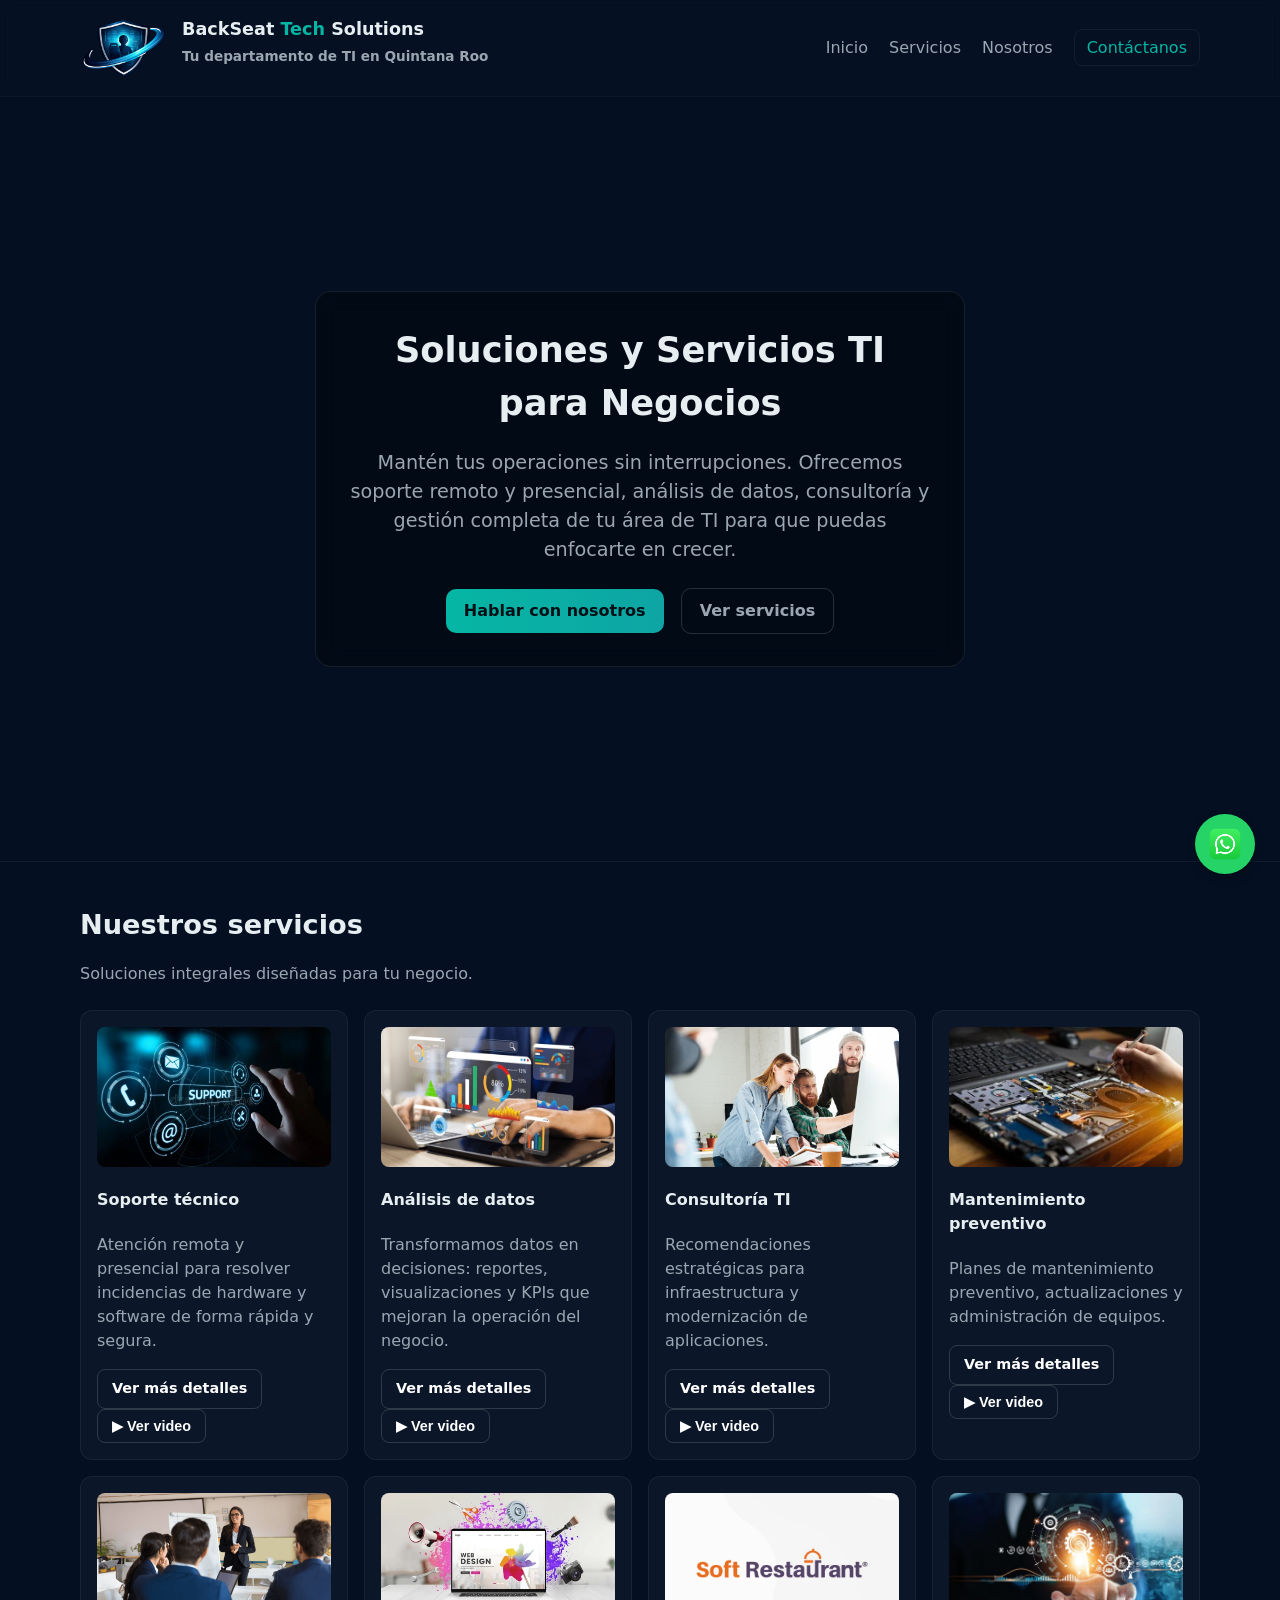
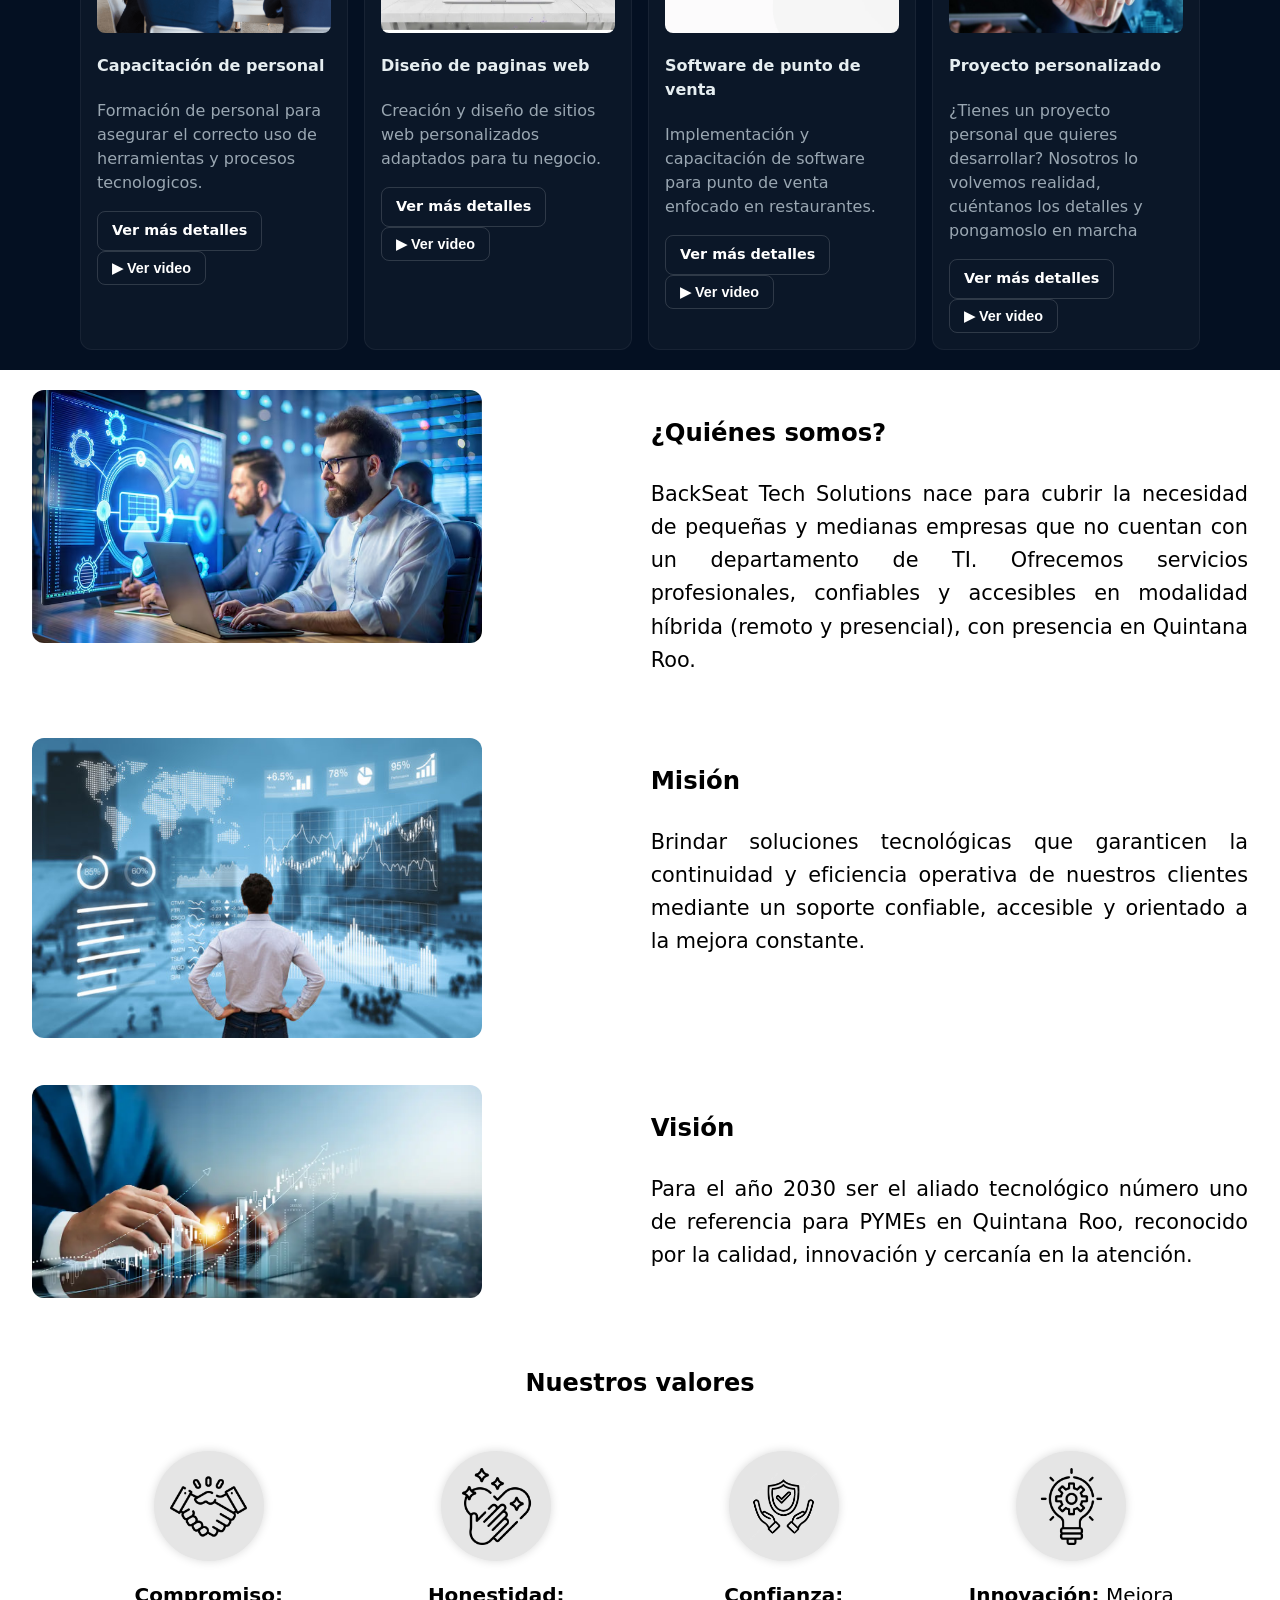
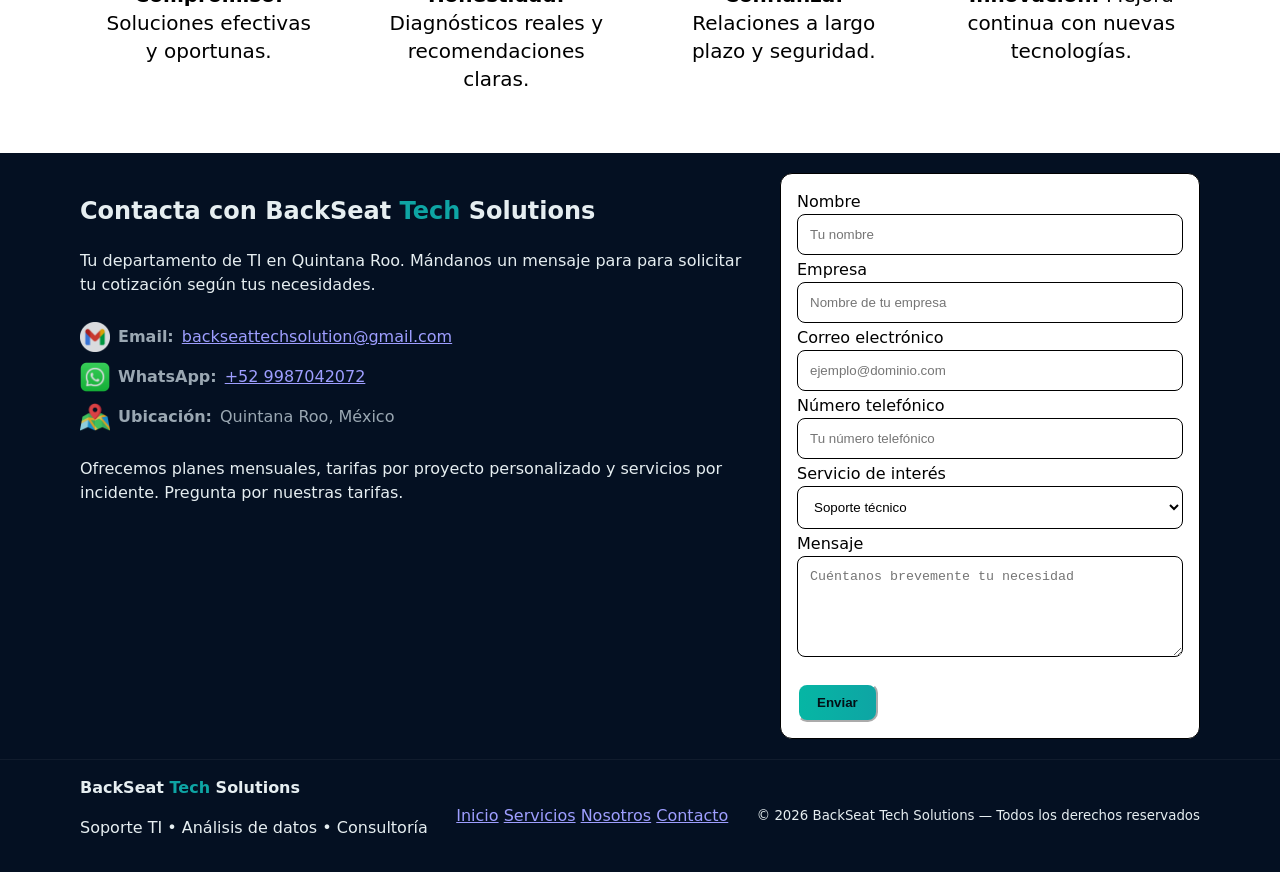
<file: index.html>
<!doctype html>
<html lang="es">
<head>
  <meta charset="utf-8" />
  <meta name="viewport" content="width=device-width,initial-scale=1" />
  <title>BackSeat Tech Solutions</title>
  <meta name="description" content="Soporte técnico, análisis de datos y consultoría TI para pequeñas y medianas empresas en Quintana Roo." />
  <link rel="stylesheet" href="styles.css" />
</head>


<body id="top">
  <div id="loader">
    <canvas id="loader-canvas"></canvas>
  </div>
  <header class="site-header">
    <div class="container header-inner">
      <div class="logo">
        <img src="Images/Escudo3.png" alt="BackSeat Logo">
      </div>
      <div class="brand">
        <h1>BackSeat<span> Tech</span> Solutions</h1>
        <h3 class="tagline">Tu departamento de TI en Quintana Roo</h3>
      </div>

      <nav class="main-nav" aria-label="Navegación principal">
        <a href="#top">Inicio</a>
        <a href="#servicios">Servicios</a>
        <a href="#sobre-nosotros">Nosotros</a>
        <a href="#contacto" class="cta">Contáctanos</a>
      </nav>
    </div>
  </header>

  <main>
    <!-- HERO -->
    <section class="hero">
      <video class="hero-image" autoplay muted loop playsinline webkit-playsinline>
        <source src="Images/Video2.mp4" type="video/mp4">
      </video>

      <!-- CONTENIDO CENTRADO Y CON TRANSPARENCIA -->
      <div class="hero-center">
        <div class="hero-box">
          <h2>Soluciones y Servicios TI para Negocios</h2>
          <p>
            Mantén tus operaciones sin interrupciones. Ofrecemos soporte remoto y presencial, análisis de datos, consultoría y
            gestión completa de tu área de TI para que puedas enfocarte en crecer.
          </p>
          <div class="hero-ctas">
            <a href="#contacto" class="btn primary">Hablar con nosotros</a>
            <a href="#servicios" class="btn ghost">Ver servicios</a>
          </div>
        </div>
      </div>
    </section>

    <!-- SERVICES -->
    <section id="servicios" class="section services">
     <div class="container">
      <h2 class="section-title">Nuestros servicios</h2>
      <p class="section-lead">Soluciones integrales diseñadas para tu negocio.</p>

      <div class="cards-grid">

        <article class="card">
          <div class="card-image">
           <img src="Images/20.jpg" alt="Soporte técnico">
          </div>
          <h4>Soporte técnico</h4>
          <p>Atención remota y presencial para resolver incidencias de hardware y software de forma rápida y segura.</p>
          <a href="servicios.html#soporte" class="btn btn-card">Ver más detalles</a>
          <button class="btn btn-card ver-video" data-video="Images/Soporte.mp4">
            ▶ Ver video
          </button>
        </article>

        <article class="card">
          <div class="card-image">
           <img src="Images/21.jpg" alt="Análisis de datos">
          </div>
          <h4>Análisis de datos</h4>
          <p>Transformamos datos en decisiones: reportes, visualizaciones y KPIs que mejoran la operación del negocio.</p>
          <a href="servicios.html#analisis" class="btn btn-card">Ver más detalles</a>
          <button class="btn btn-card ver-video" data-video="Images/Analisis.mp4">
            ▶  Ver video
          </button>
        </article>

        <article class="card">
          <div class="card-image">
           <img src="Images/22.jpg" alt="Consultoría TI"> 
          </div>
          <h4>Consultoría TI</h4>
          <p>Recomendaciones estratégicas para infraestructura y modernización de aplicaciones.</p>
          <a href="servicios.html#consultoria" class="btn btn-card">Ver más detalles</a>
          <button class="btn btn-card ver-video" data-video="Images/ConsulTI.mp4">
            ▶ Ver video
          </button>
        </article>

        <article class="card">
          <div class="card-image">
           <img src="Images/23.jpg" alt="Mantenimiento y gestión">
          </div>
          <h4>Mantenimiento preventivo</h4>
          <p>Planes de mantenimiento preventivo, actualizaciones y administración de equipos.</p>
          <a href="servicios.html#mantenimiento" class="btn btn-card">Ver más detalles</a>
          <button class="btn btn-card ver-video" data-video="Images/MantenimientoP.mp4">
            ▶ Ver video
          </button>
        </article>

        <article class="card">
          <div class="card-image">
           <img src="Images/24.jpg" alt="Capacitación y soporte remoto"> 
          </div>
          <h4>Capacitación de personal</h4>
          <p>Formación de personal para asegurar el correcto uso de herramientas y procesos tecnologicos.</p>
          <a href="servicios.html#personal" class="btn btn-card">Ver más detalles</a>
          <button class="btn btn-card ver-video" data-video="Images/CapaPer.mp4">
            ▶ Ver video
          </button>
        </article>

        <article class="card">
          <div class="card-image">
           <img src="Images/28.jpg" alt="Diseño de paginas web"> 
          </div>
          <h4>Diseño de paginas web</h4>
          <p>Creación y diseño de sitios web personalizados adaptados para tu negocio.</p>
          <a href="servicios.html#web" class="btn btn-card">Ver más detalles</a>
          <button class="btn btn-card ver-video" data-video="Images/Dweb.mp4">
            ▶ Ver video
          </button>
        </article>

        <article class="card">
          <div class="card-image">
           <img src="Images/25.jpg" alt="Software de punto de venta"> 
          </div>
          <h4>Software de punto de venta </h4>
          <p>Implementación y capacitación de software para punto de venta enfocado en restaurantes.</p>
          <a href="servicios.html#softrestaurant" class="btn btn-card">Ver más detalles</a>
          <button class="btn btn-card ver-video" data-video="Images/SoftRestaurant.mp4">
            ▶ Ver video
          </button>
        </article>

        <article class="card">
          <div class="card-image">
           <img src="Images/29.jpg" alt="Proyecto Personalizado"> 
          </div>
          <h4>Proyecto personalizado</h4>
          <p>¿Tienes un proyecto personal que quieres desarrollar? Nosotros lo volvemos realidad, cuéntanos los detalles y pongamoslo en marcha </p>
          <a href="servicios.html#proyecto" class="btn btn-card">Ver más detalles</a>
          <button class="btn btn-card ver-video" data-video="Images/PPe.mp4">
            ▶ Ver video
          </button>
        </article>

       </div>
      </div>
    </section>


    <!-- ABOUT -->
    <section id="sobre-nosotros" class="section about">

        <!-- Bloque 1 -->
      <div class="about-grid">
        <div class="izq">
         <img src="Images/2.jpg" alt="Descripción">
        </div>
    
        <div class="about-text">
          <h3>¿Quiénes somos?</h3>
          <p>
            BackSeat Tech Solutions nace para cubrir la necesidad de pequeñas y medianas empresas que no cuentan con un
            departamento de TI. Ofrecemos servicios profesionales, confiables y accesibles en modalidad híbrida (remoto y
            presencial), con presencia en Quintana Roo.
          </p>
        </div>
      </div>
         
        <!-- Bloque 2 -->
      <div class="about-grid">

        <div class="izq">
         <img src="Images/5.jpg" alt="Descripción">
        </div>
        
        <div class="about-text">
         <h3>Misión</h3>
          <p>
            Brindar soluciones tecnológicas que garanticen la continuidad y eficiencia operativa de nuestros clientes mediante
            un soporte confiable, accesible y orientado a la mejora constante.
          </p>
        </div>
      </div>

       <!-- Bloque 3 -->
      <div class="about-grid">

        <div class="izq">
         <img src="Images/3.jpg" alt="Descripción">
        </div>
        
        <div class="about-text">
         <h3>Visión</h3>
          <p>
            Para el año 2030 ser el aliado tecnológico número uno de referencia para PYMEs en Quintana Roo, reconocido por la calidad,
            innovación y cercanía en la atención.
          </p>
        </div>
      </div>


    </section>

    <!-- VALUES -->
    <section id="valores" class="section values">
      <div class="container">
        <h1 class="title">Nuestros valores</h1>

        <div class="values-grid">
          <div class="value-item">
            <div class="icon-circle">
              <img src="Images/7.png" alt="Compromiso">
            </div>
            <p><strong>Compromiso:</strong> Soluciones efectivas y oportunas.</p>
            
          </div>
        
          <div class="value-item">
            <div class="icon-circle">
              <img src="Images/8.png" alt="Honestidad">
            </div>
            <p><strong>Honestidad:</strong> Diagnósticos reales y recomendaciones claras.</p>
          </div>

          <div class="value-item">
            <div class="icon-circle">
              <img src="Images/9.png" alt="confianza">
            </div>
            <p><strong>Confianza:</strong>  Relaciones a largo plazo y seguridad.</p>
          </div>

          <div class="value-item">
            <div class="icon-circle">
             <img src="Images/10.png" alt="Innovación">
            </div>
            <p><strong>Innovación:</strong> Mejora continua con nuevas tecnologías.</p>
          </div>

        
      </div>
    </section>

    <!-- CONTACT -->
    <section id="contacto" class="section contact">
      <div class="container contact-grid">
        <div class="contact-info">
          <h2>Contacta con BackSeat <span class="word">Tech</span> Solutions</h2>
          <p>Tu departamento de TI en Quintana Roo. Mándanos un mensaje para para solicitar tu cotización según tus necesidades.</p>
          <ul class="contact-list">
            <li>
              <img src="Images/12.png" alt="gmail" class="icon">
              <strong>Email:</strong> 
              <a href="mailto:backseattechsolution@gmail.com?subject=Solicitud%20de%20información&body=Hola,%20me%20interesa%20conocer%20más%20sobre%20sus%20servicios.">
                backseattechsolution@gmail.com
              </a>
          
            </li>
            <li>
              <img src="Images/13.png" alt="whatsapp" class="icon icon-what">
              <strong>WhatsApp:</strong> <a href="https://wa.me/529987042072">+52 9987042072</a>
            </li>
            <li>
              <img src="Images/14.png" alt="Ubicación" class="icon">
              <strong>Ubicación:</strong> Quintana Roo, México</a>
            </li>
          </ul>


          <p class="small">Ofrecemos planes mensuales, tarifas por proyecto personalizado y servicios por incidente. Pregunta por nuestras tarifas.</p>
        </div>

        <form id="contactForm" class="contact-form" novalidate>
          <label for="name">Nombre</label>
          <input id="name" name="name" type="text" required placeholder="Tu nombre" />

          <label for="company">Empresa</label>
          <input id="company" name="company" type="text" placeholder="Nombre de tu empresa" />

          <label for="email">Correo electrónico</label>
          <input id="email" name="email" type="email" required placeholder="ejemplo@dominio.com" />

          <label for="number">Número telefónico</label>
          <input id="number" name="number" type="tel" required placeholder="Tu número telefónico" />

          <label for="service">Servicio de interés</label>
          <select id="service" name="service">
            <option>Soporte técnico</option>
            <option>Análisis de datos</option>
            <option>Consultoría TI</option>
            <option>Mantenimiento</option>
            <option>Capacitación de personal</option>
            <option>Diseño web</option>
            <option>SoftRestaurant</option>
            <option>Proyecto personalizado</option>
            
          </select>

          <label for="message">Mensaje</label>
          <textarea id="message" name="message" rows="5" placeholder="Cuéntanos brevemente tu necesidad"></textarea>

          <div class="form-actions">
            <button type="submit" class="btn primary">Enviar</button>
            
          </div>

         <!-- <p id="formMessage" class="form-message" role="status" aria-live="polite"></p>  -->
        </form>
      </div>
    </section>
  </main>

  <div id="videoModal" class="video-modal">

  <div class="video-content">

    <span class="cerrar-video">&times;</span>

    <video id="videoPlayer" autoplay controls>
      <source src="" type="video/mp4">
    </video>

  </div>

</div>

  <footer class="site-footer">
    <div class="container footer-grid">
      <div>
        <strong>BackSeat <span class="word">Tech</span> Solutions</strong>
        <p>Soporte TI • Análisis de datos • Consultoría</p>
      </div>
      <nav aria-label="Enlaces de pie de página">
        <a href="#top">Inicio</a>
        <a href="#servicios">Servicios</a>
        <a href="#sobre-nosotros">Nosotros</a>
        <a href="#contacto">Contacto</a>
        
      </nav>
      <small>© <span id="year"></span> BackSeat Tech Solutions — Todos los derechos reservados</small>
    </div>
  </footer>
  
  <div id="toast" class="toast"></div>

  
  <script src="script.js"></script>

  <div class="whatsapp-container">

  <div class="whatsapp-message">
    ¿Necesitas ayuda?<br>
    Escríbenos por WhatsApp
  </div>

  <a href="https://wa.me/529987042072?text=Hola%20vi%20su%20pagina%20y%20me%20interesa%20saber%20mas%20informacion%20sobre%20sus%20servicios"
    class="whatsapp-float"
    target="_blank">

    <img src="Images/13.png" alt="WhatsApp">

    </a>

  </div>
</body>


</html>
</file>
<file: styles.css>
:root{
  --bg: #0b1220;
  --muted: #9aa7b2;
  --accent: #06b6a4;
  --accent-2: #0ea5a4;
  --card: #071022;
  --glass: rgba(255,255,255,0.05);
  --max-width: 1120px;
  --radius: 12px;
  --gap: 1.25rem;
  font-family: Inter, ui-sans-serif, system-ui, -apple-system, "Segoe UI", Roboto;
  color-scheme: dark;
}

*{box-sizing:border-box}
html,body{height:100%}
body{
  margin:0;
  background: #041022;
  color:#e6eef1;
  line-height:1.5;
}

.container{
  width:min(94%,var(--max-width));
  margin:0 auto;
}


/* HEADER */
.site-header{
  position:sticky;
  top:0; z-index:50;
  backdrop-filter:blur(6px);
  background:rgba(7,16,34,0.5);
  border-bottom:1px solid rgba(255,255,255,0.03);
}
.header-inner{
  display:flex; 
  align-items:center;
  padding:1rem 0;
  gap: 12px;
}



.brand{
  display:flex;
  flex-direction:column;
  justify-content:center;
}
.brand h1{margin:0;font-size:1.1rem}
.brand h1 span{color:var(--accent)}
.tagline{margin-top:4px;color:var(--muted);font-size:0.85rem}

.logo img{
  width: 90px;      /* tamaño del logo */
  height: auto;
  display: block;
}

.logo{
  display: flex;
  align-items: center;
}
.brand{
  display:flex;
  flex-direction:column;
  justify-content:center;
}

/* NAV */
.main-nav{
  margin-left: auto;
}
.main-nav a{
  color:var(--muted);
  text-decoration:none;
  margin-left:1rem;
  font-size:1rem;
  transition: all 0.25s ease;
}
.main-nav a.cta{
  padding:8px 12px; border-radius:8px;
  border:1px solid rgba(255,255,255,0.06);
  color:var(--accent);
  transition: all 0.25s ease;
}
.main-nav a:hover{
  color: var(--accent);
  transform: translateY(-1px);
}
.main-nav a.cta:hover{
  background: linear-gradient(90deg,var(--accent),var(--accent-2));
  color:#031016;
  border-color: transparent;
  transform: translateY(-2px);
  box-shadow: 0 8px 20px rgba(6,182,164,0.35);
}

/* HERO */


.hero{
  position:relative;
  height:85vh;
  display:flex;
  align-items:center;
  justify-content:center;
  overflow:hidden;
  border-bottom:1px solid rgba(255,255,255,0.05);
}



.hero-image {
  position: absolute;
  top: 0;
  left: 0;
  width: 100%;
  height: 100%;
  object-fit: cover;
  z-index: -1;
  filter: brightness(0.45);
}

/* CUADRO TRANSPARENTE */
.hero-center{
  display:flex;
  justify-content:center;
  width:100%;
}

.hero-box{
  max-width:650px;
  padding:2rem;
  background:rgba(0,0,0,0.35);
  backdrop-filter:blur(10px);
  border-radius:16px;
  border:1px solid rgba(255,255,255,0.08);
  text-align:center;
}

.hero-box h2{
  font-size:2.2rem;
  margin:0 0 1rem;
}

.hero-box p{
  color:var(--muted);
  font-size:1.2rem;
  margin-bottom:1.5rem;
}

/* BOTONES */
.btn{
  padding:10px 18px;
  border-radius:10px;
  text-decoration:none;
  font-weight:600;
  cursor:pointer;
  display:inline-block;
  transition: all 0.25s ease;
}

.btn.primary{
  background:linear-gradient(90deg,var(--accent),var(--accent-2));
  color:#031016;
  margin-right:0.75rem;
}

.btn.ghost{
  background:transparent;
  border:1px solid rgba(255,255,255,0.15);
  color:var(--muted);
}

/* HOVER BOTÓN PRINCIPAL */
.btn.primary:hover{
  transform: translateY(-3px) scale(1.03);
  box-shadow: 0 10px 25px rgba(6,182,164,0.35);
}

/* HOVER BOTÓN GHOST */
.btn.ghost:hover{
  transform: translateY(-3px);
  border-color: white;
  color: white;
  background: rgba(255,255,255,0.05);
}

/* SECCIONES GENERALES */
.section{
  padding:1.25rem 0;border-top:0px solid rgba(255,255,255,0.02)
}
.section-title{
  font-size:1.7rem;margin-bottom:0.25rem
}
.section-lead{
  color:var(--muted);margin-bottom:1.5rem
}




/* CARDS */

.cards-grid{
  
  display:grid;
  grid-template-columns:repeat(auto-fit,minmax(220px,1fr));
  gap:1rem;
}
.card{
  background:rgba(255,255,255,0.03);
  padding:1rem; border-radius:12px;
  border:1px solid rgba(255,255,255,0.05);
}
.card p{
  color:var(--muted)
}

.card-image{
  width: 100%;
  height: 140px;          /* espacio reservado para la imagen */
  background: rgba(255,255,255,0.04);
  border-radius: 8px;
  margin-bottom: 0.75rem;
  overflow: hidden;
}

.card-image img{
  width: 100%;
  height: 100%;
  object-fit: cover;
}

/* BOTÓN EN TARJETAS */
.btn-card{
  padding:8px 14px;
  border-radius:8px;
  font-size:0.9rem;
  font-weight:600;
  text-decoration:none;
  border:1px solid rgba(255,255,255,0.15);
  color:white;
  background:transparent;
  transition:all 0.2s ease;
  display:inline-flex;
  align-items:center;
  justify-content:center;
}
.btn-card:hover{
  background: linear-gradient(90deg,var(--accent),var(--accent-2));
  color:#031016;
  border-color: transparent;
}

.card-buttons{
  display:flex;
  gap:10px;
  margin-top:10px;
}


.card{
  transition:transform .25s ease, box-shadow .25s ease;
}

.card:hover{
  transform:translateY(-6px);
  box-shadow:0 12px 30px rgba(0,0,0,.35);
}

#loader{
  position:fixed;
  top:0;
  left:0;
  width:100%;
  height:100%;
  background:#0b0b0b;
  display:flex;
  justify-content:center;
  align-items:center;
  z-index:9999;
  transition:opacity 0.8s ease;
}

#loader.hidden{
  opacity:0;
  pointer-events:none;
}

#loader-canvas{
  width:100%;
  height:100%;
}





/* ABOUT */
.about{
    background-color: white;
    color: black;
    padding-left: 2rem;
    padding-right: 2rem;
    display: flex;
    flex-direction: column;
    gap: 40px;
}


.izq{
    width: 100%;
}

.izq img{
    width: 400%;
    max-width: 450px;
    height: auto;
    border-radius: 12px;
    object-fit: cover;
}

.about-text {
    
    width: 100%;     
    color: black;
    font-size: 1.3rem;
    line-height: 1.6;
    text-align: justify;

}
.about-grid{
    display:grid;
    grid-template-columns:1fr 2fr;
    gap:20rem;
    align-items: right;
}
.cta-box{
  color: white;
  background:var(--card);
  padding:1rem;
  border-radius:12px;
  border:1px solid rgba(255, 255, 255, 0.916);
}

/* VALUES */
.values{
  background-color: white;
  color: black;
}

.title{
  text-align: center;
  color: black;

}

.values-grid {
  display: grid;
  grid-template-columns: repeat(auto-fill, minmax(220px, 1fr));
  gap: 30px;
  margin-top: 30px;
}

.value-item {
  text-align: justify;
  padding: 20px;
}

.icon-circle {
  width: 110px;
  height: 110px;
  border-radius: 100%;
  overflow: hidden;
  margin: 0 auto 15px auto;
  display: flex;
  justify-content: center;
  align-items: center;
  background: #e5e5e5; /* color de fondo del círculo */
  box-shadow: 0 0 10px rgba(0,0,0,0.15);
}

.icon-circle img {
  width: 70%;
  height: 70%;
  object-fit: contain;
}

.values-grid p {
  text-align: center;
  font-size: 20px;
  line-height: 1.4;
}

/* CONTACT */
.contact-grid{
  display:grid;
  grid-template-columns:1fr 420px;
  gap:1.2rem;
}

.contact-info p{
  margin-bottom: 25px;
}  

.contact-list {
  margin-bottom: 25px;  /* Aumenta espacio debajo de Email/WhatsApp/Ubicación */
  padding-left: 0;     /* quita padding por defecto */
  margin-left: 0;  
}
.contact-list li {
  color: var(--muted);
  display: flex;
  align-items: center;
  gap: 8px; /* espacio entre ícono y texto */
  margin-bottom: 10px;
  list-style: none;    /* quita cualquier viñeta oculta */
  padding-left: 0;     
  margin-left: 0;
}

.contact-list .icon {
  width: 30px;
  height: 30px;
  opacity: 0.85; /* más elegante */
}


.contact-form{
  background:white;
  padding:1rem;
  border-radius:12px;
  border:1px solid black;
  color: black;
}



.contact-form input,
.contact-form select,
.contact-form textarea{
  width:100%;
  padding:12px;
  border-radius:8px;
  background:transparent;
  border:1px solid black;
  color:inherit;
  margin-bottom: 3px;
}

.form-actions{
  display:flex;
  gap:0.6rem;
  margin-top:1rem;
  
}

.word {
  color:  #0ea5a4; /* o el color que quieras */
}




/* FOOTER */
.site-footer{
  padding:1rem 0;
  border-top:1px solid rgba(255,255,255,0.05);
}
.footer-grid{
  display:flex;
  align-items:center;
  justify-content:space-between;
}

.word {
  color:  #0ea5a4; /* o el color que quieras */
}


/* =====================
   TOAST MENSAJE FORM
===================== */

.toast {
  position: fixed;
  bottom: 24px;
  right: 24px;
  background: #111827;
  color: #fff;
  padding: 14px 20px;
  border-radius: 12px;
  box-shadow: 0 10px 25px rgba(0,0,0,.25);
  opacity: 0;
  transform: translateY(20px);
  transition: all .4s ease;
  z-index: 9999;
  font-size: 0.95rem;
  max-width: 320px;
}

.toast.show {
  opacity: 1;
  transform: translateY(0);
}

.toast.success {
  background: linear-gradient(90deg, #16a34a, #22c55e);
}

.toast.error {
  background: linear-gradient(90deg, #dc2626, #ef4444);
}

.whatsapp-container{
  position: fixed;
  bottom: 25px;
  right: 25px;
  display: flex;
  align-items: center;
  gap: 10px;
  z-index: 999;
}

.whatsapp-message{
  background:#1f2937;
  color:white;
  padding:10px 14px;
  border-radius:10px;
  font-size:14px;
  box-shadow:0 4px 10px rgba(0,0,0,0.2);
  opacity:0;
  transform:translateX(20px);
  transition:all 0.3s ease;
}

.whatsapp-container:hover .whatsapp-message{
  opacity:1;
  transform:translateX(0);
}

.whatsapp-float{
  width:60px;
  height:60px;
  background:#25D366;
  border-radius:50%;
  display:flex;
  align-items:center;
  justify-content:center;
  box-shadow:0 4px 10px rgba(0,0,0,0.3);
  transition:transform 0.2s ease;
}

.whatsapp-float:hover{
  transform:scale(1.1);
}

.whatsapp-float img{
  width:32px;
}

.video-modal{
  display:none;
  position:fixed;
  top:0;
  left:0;
  width:100%;
  height:100%;
  background:rgba(0,0,0,0.8);
  justify-content:center;
  align-items:center;
  z-index:9999;
}

.video-modal.active{
  display:flex;
}

.video-content{
  width:70%;
  max-width:900px;
  position:relative;
}

.video-content video{
  width:100%;
  border-radius:10px;
}

.cerrar-video{
  position:absolute;
  top:-35px;
  right:0;
  font-size:30px;
  color:white;
  cursor:pointer;
}
/* =======================
   MOBILE MEJORADO
======================= */
@media (max-width: 768px) {

  /* HEADER MÁS LIMPIO */
  .header-inner {
    flex-direction: column;
    text-align: center;
    gap: 12px;
  }

  .main-nav {
    display: flex;
    flex-wrap: wrap;
    justify-content: center;
    gap: 10px;
  }

 .main-nav a {
  display: flex;
  align-items: center;
  justify-content: center;
  height: 36px; /* fuerza misma altura */
}
  .main-nav a.cta {
  height: 36px; /* igualar al resto */
  padding: 6px 10px; /* ajusta para que no crezca */
}

  /* HERO AJUSTADO */
  .hero {
    height: auto;
    min-height: 70vh;
    padding: 3rem 0;
  }

  .hero-box {
    padding: 1.2rem;
  }

  .hero-box h2 {
    font-size: 1.5rem;
  }

  .hero-box p {
    font-size: 0.95rem;
  }

  /* BOTONES MEJORADOS */
  .hero-ctas {
    display: flex;
    flex-direction: column;
    gap: 10px;
  }

  .btn {
    width: 100%;
    text-align: center;
  }

  /* CARDS EN COLUMNA */
  .cards-grid {
    grid-template-columns: 1fr;
  }

  .card {
    display: flex;
    flex-direction: column;
    justify-content: space-between;
  }

  .card .btn-card {
    margin-top: 8px;
  }

  /* ABOUT FIX */
  .about {
    padding: 2rem 1rem;
  }

  .about-grid {
    grid-template-columns: 1fr;
    gap: 2rem;
  }

  .izq img {
    width: 100%;
    max-width: 100%;
  }

  .about-text {
    font-size: 1rem;
    text-align: left;
  }

  /* VALUES */
  .values-grid {
    grid-template-columns: 1fr;
  }

  /* CONTACT */
  .contact-grid {
    grid-template-columns: 1fr;
  }

  .contact-form {
    margin-top: 1rem;
  }

  .contact-form input,
  .contact-form select,
  .contact-form textarea {
    margin-bottom: 10px;
  }

  /* FOOTER */
  .footer-grid {
    flex-direction: column;
    gap: 12px;
    text-align: center;
  }

  /* VIDEO MODAL */
  .video-content {
  width: 95%;
  max-width: 100%;
}

  .cerrar-video {
    top: -25px;
    font-size: 26px;
  }

  /* WHATSAPP */
  .whatsapp-float {
    width: 50px;
    height: 50px;
  }

  .whatsapp-float img {
    width: 26px;
  }

  .whatsapp-message {
    display: none;
  }

  /* FIX TEXTO EN MÓVIL SERVICIOS */
@media (max-width: 768px){

  .service-grid {
    text-align: justify;
  }

  .service-grid h3 {
    text-align: justify;
  }

  .service-grid p {
    text-align: justify;
    line-height: 1.7;
  }

  .service-grid ul {
    text-align: justify;
  }

}
  

}
</file>
